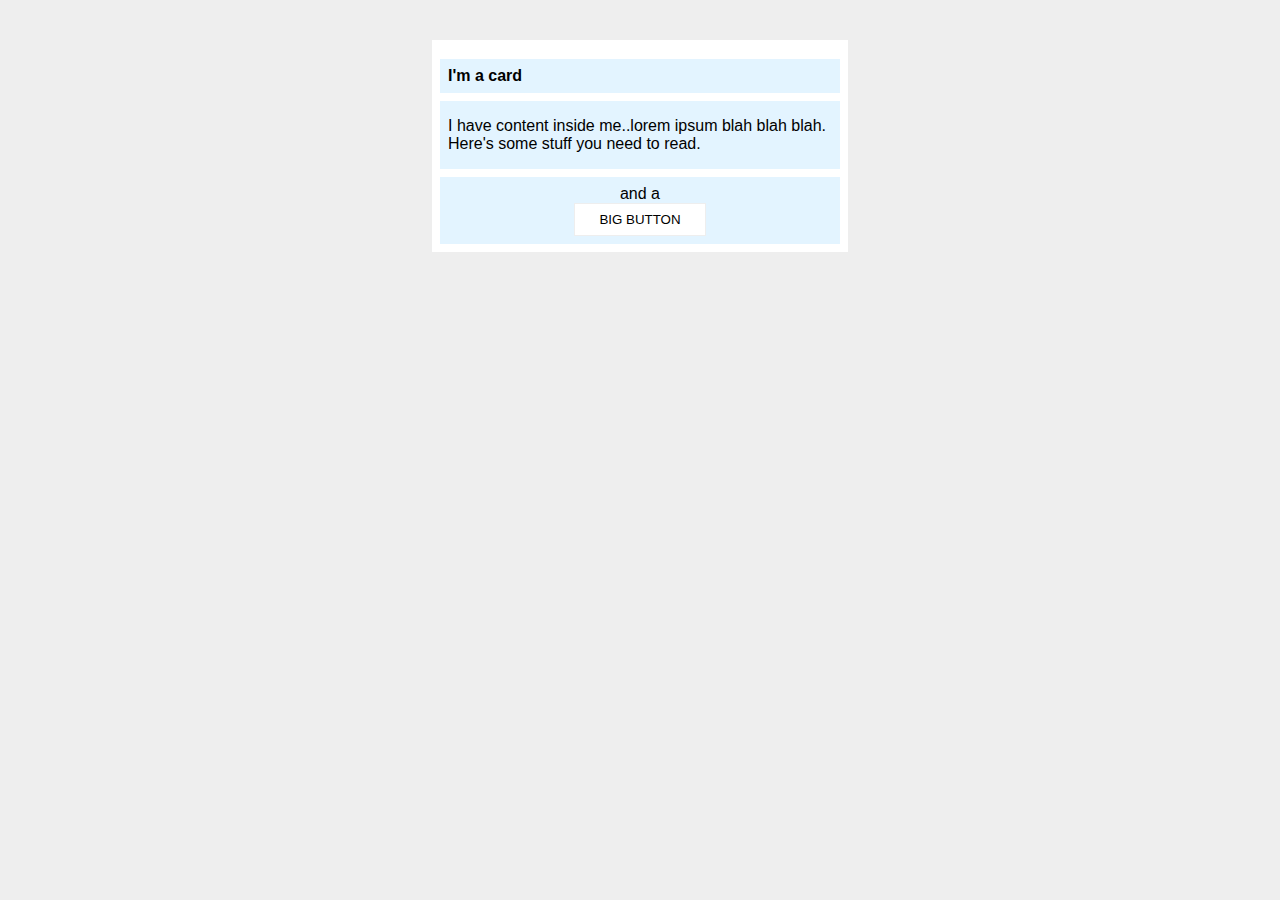
<file: foundations/block-and-inline/02-margin-and-padding-2/index.html>
<!DOCTYPE html>
<html lang="en">
  <head>
    <meta charset="UTF-8" />
    <meta http-equiv="X-UA-Compatible" content="IE=edge" />
    <meta name="viewport" content="width=device-width, initial-scale=1.0" />
    <title>Margin and Padding exercise 2</title>
    <link rel="stylesheet" href="style.css" />
  </head>
  <body>
    <div class="card">
      <h1 class="title">I'm a card</h1>
      <div class="content">
        I have content inside me..lorem ipsum blah blah blah. Here's some stuff
        you need to read.
      </div>
      <div class="button-container">and a <button>BIG BUTTON</button></div>
    </div>
  </body>
</html>
</file>
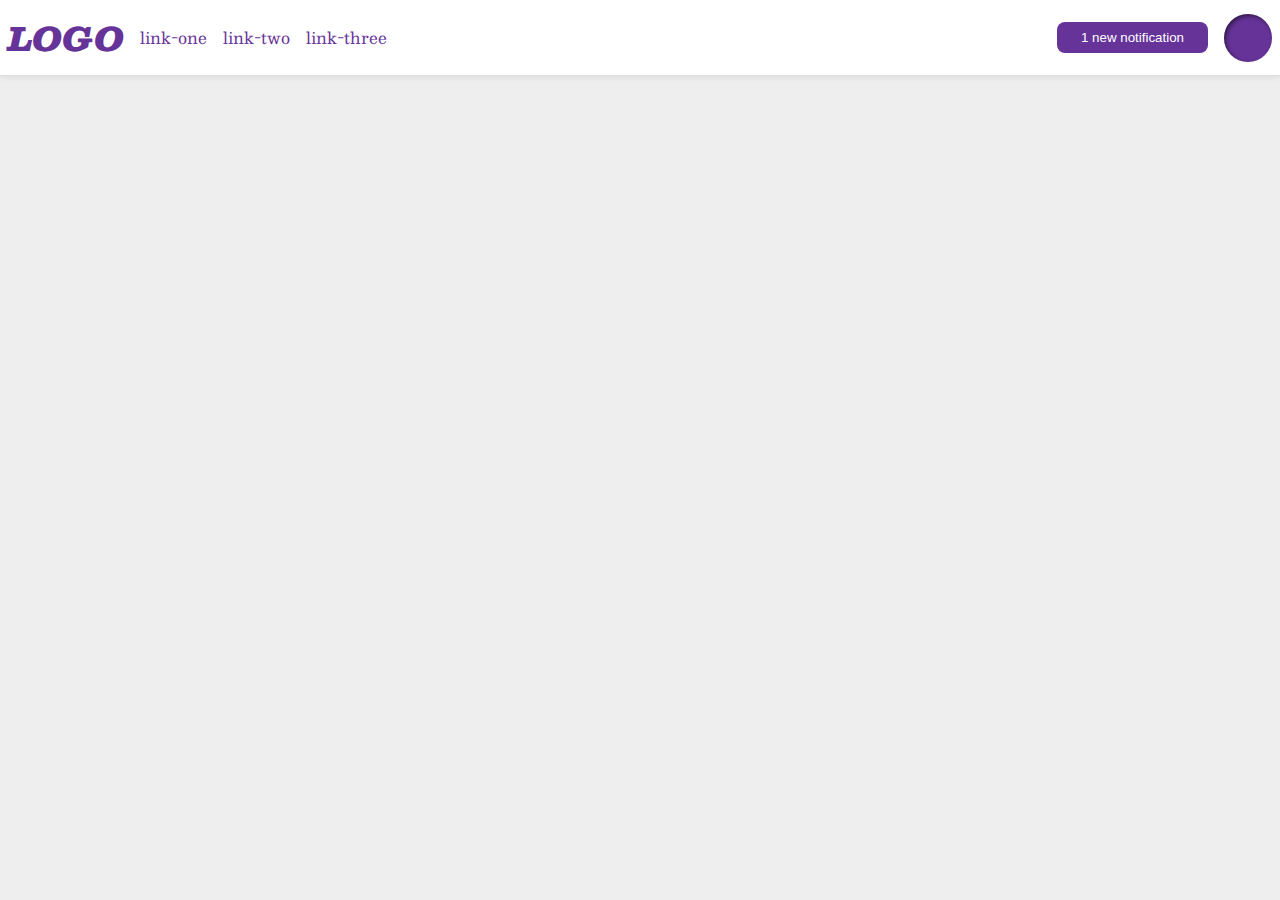
<file: foundations/flex/03-flex-header-2/index.html>
<!DOCTYPE html>
<html lang="en">
  <head>
    <meta charset="UTF-8" />
    <meta http-equiv="X-UA-Compatible" content="IE=edge" />
    <meta name="viewport" content="width=device-width, initial-scale=1.0" />
    <title>Flex Header 2</title>
    <link rel="stylesheet" href="style.css" />
  </head>
  <body>
    <div class="header">
      <div class="left-side">
        <div class="logo">LOGO</div>
        <ul class="links">
          <li><a href="https://google.com">link-one</a></li>
          <li><a href="https://google.com">link-two</a></li>
          <li><a href="https://google.com">link-three</a></li>
        </ul>
      </div>
      <div class="left-side">
        <button class="notifications">1 new notification</button>
        <div class="profile-image"></div>
      </div>
    </div>
  </body>
</html>
</file>
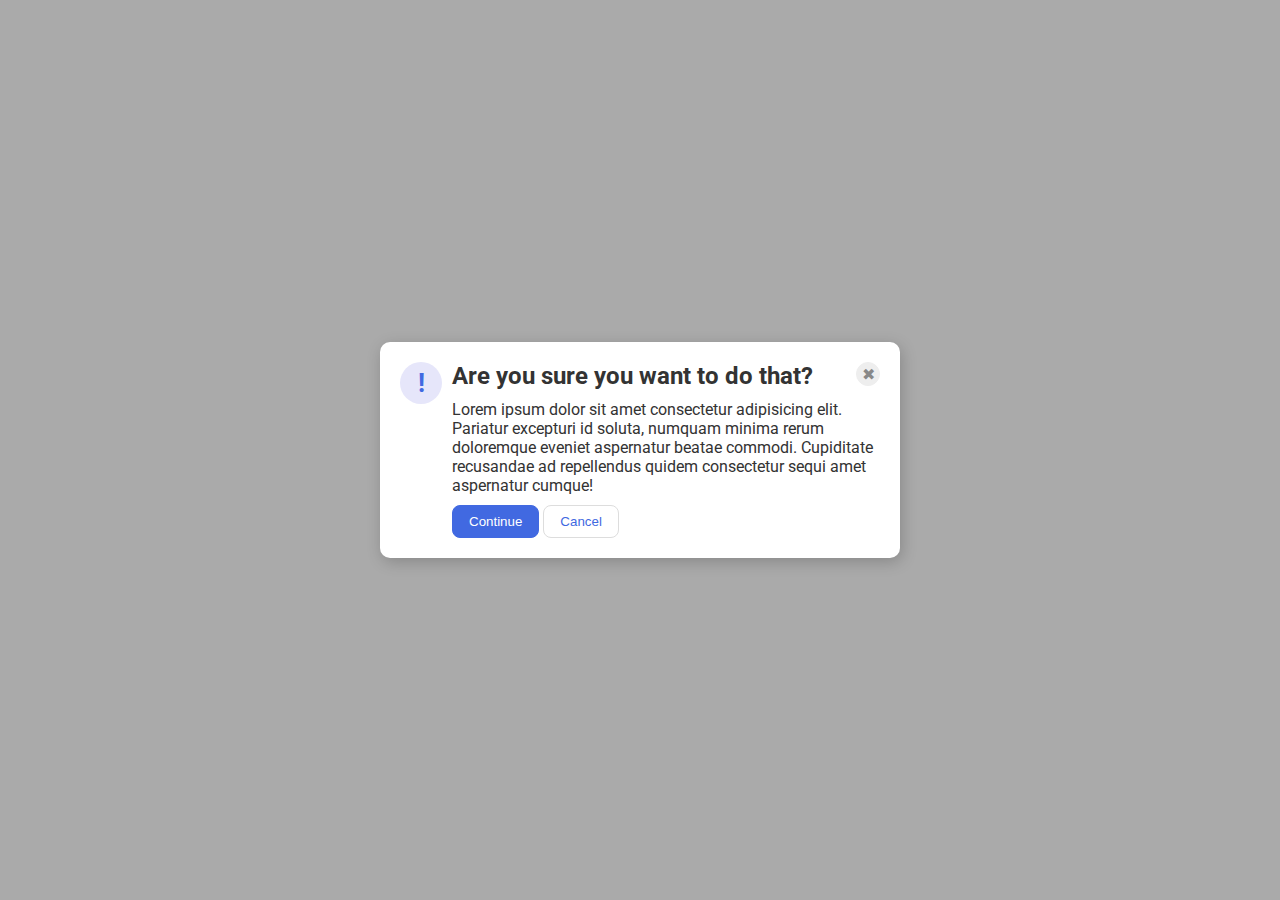
<file: foundations/flex/05-flex-modal/index.html>
<!DOCTYPE html>
<html lang="en">
  <head>
    <meta charset="UTF-8" />
    <meta http-equiv="X-UA-Compatible" content="IE=edge" />
    <meta name="viewport" content="width=device-width, initial-scale=1.0" />
    <link rel="stylesheet" href="style.css" />
    <title>Modal</title>
  </head>
  <body>
    <div class="modal">
      <div class="icon">!</div>
      <div class="content">
        <div class="header">
          Are you sure you want to do that?
          <button class="close-button">✖</button>
        </div>
        <div class="text">
          Lorem ipsum dolor sit amet consectetur adipisicing elit. Pariatur
          excepturi id soluta, numquam minima rerum doloremque eveniet
          aspernatur beatae commodi. Cupiditate recusandae ad repellendus quidem
          consectetur sequi amet aspernatur cumque!
        </div>
        <button class="continue">Continue</button>
        <button class="cancel">Cancel</button>
      </div>
    </div>
  </body>
</html>
</file>
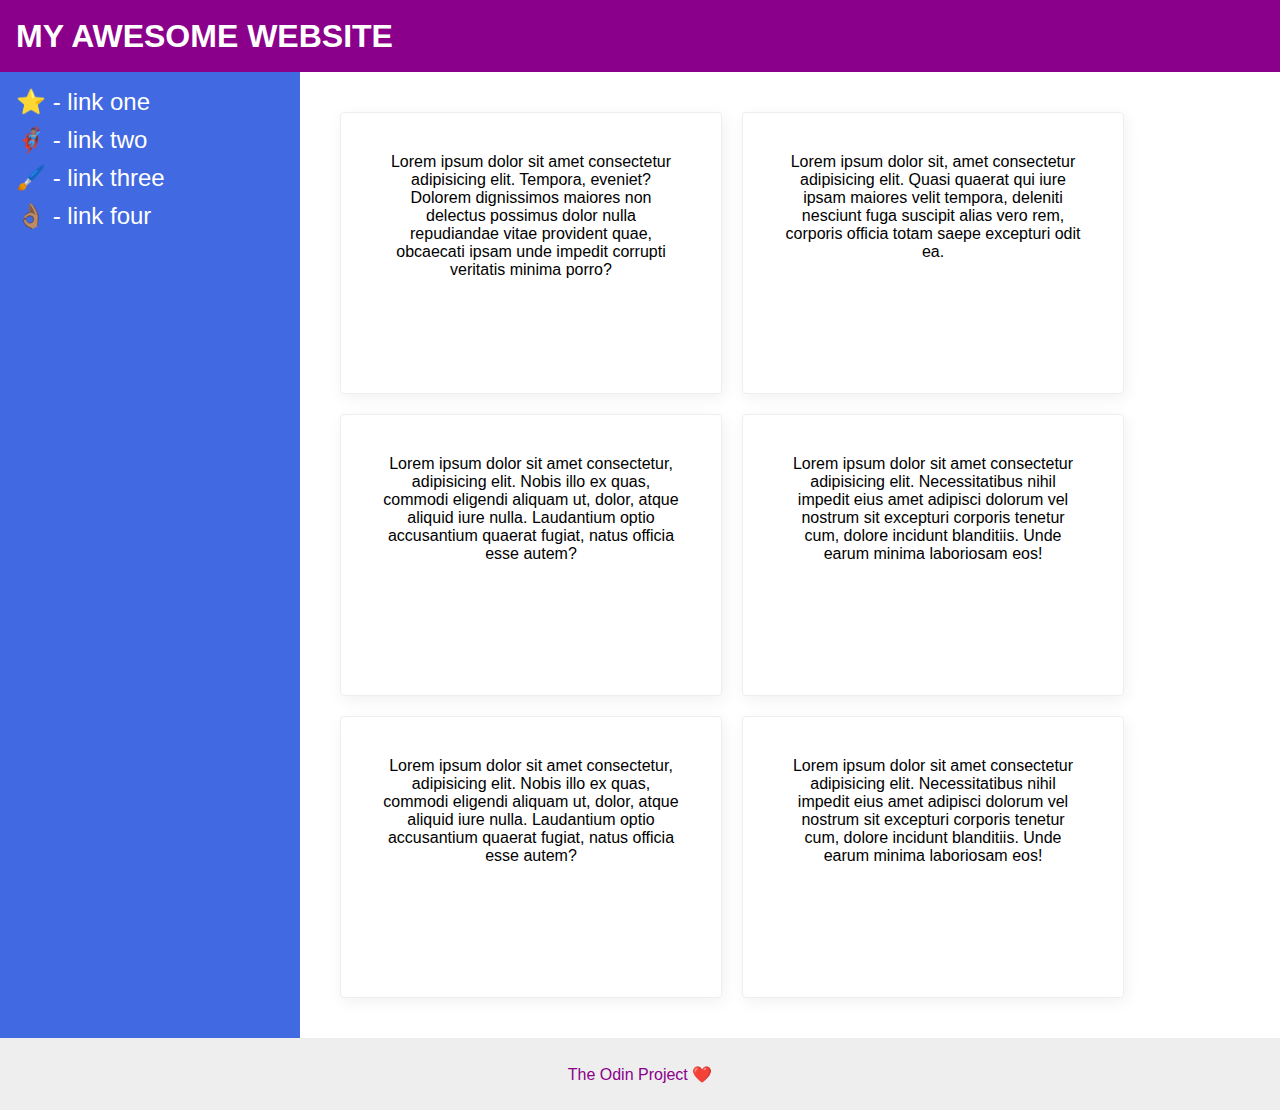
<file: foundations/flex/07-flex-layout-2/index.html>
<!DOCTYPE html>
<html lang="en">
  <head>
    <meta charset="UTF-8" />
    <meta http-equiv="X-UA-Compatible" content="IE=edge" />
    <meta name="viewport" content="width=device-width, initial-scale=1.0" />
    <title>The Holy Grail</title>
    <link rel="stylesheet" href="style.css" />
  </head>
  <body>
    <div class="header">MY AWESOME WEBSITE</div>

    <div class="content">
      <div class="sidebar">
        <ul>
          <li><a href="#">⭐ - link one</a></li>
          <li><a href="#">🦸🏽‍♂️ - link two</a></li>
          <li><a href="#">🖌️ - link three</a></li>
          <li><a href="#">👌🏽 - link four</a></li>
        </ul>
      </div>

      <div class="card-section">
        <div class="card">
          Lorem ipsum dolor sit amet consectetur adipisicing elit. Tempora,
          eveniet? Dolorem dignissimos maiores non delectus possimus dolor nulla
          repudiandae vitae provident quae, obcaecati ipsam unde impedit
          corrupti veritatis minima porro?
        </div>
        <div class="card">
          Lorem ipsum dolor sit, amet consectetur adipisicing elit. Quasi
          quaerat qui iure ipsam maiores velit tempora, deleniti nesciunt fuga
          suscipit alias vero rem, corporis officia totam saepe excepturi odit
          ea.
        </div>
        <div class="card">
          Lorem ipsum dolor sit amet consectetur, adipisicing elit. Nobis illo
          ex quas, commodi eligendi aliquam ut, dolor, atque aliquid iure nulla.
          Laudantium optio accusantium quaerat fugiat, natus officia esse autem?
        </div>
        <div class="card">
          Lorem ipsum dolor sit amet consectetur adipisicing elit.
          Necessitatibus nihil impedit eius amet adipisci dolorum vel nostrum
          sit excepturi corporis tenetur cum, dolore incidunt blanditiis. Unde
          earum minima laboriosam eos!
        </div>
        <div class="card">
          Lorem ipsum dolor sit amet consectetur, adipisicing elit. Nobis illo
          ex quas, commodi eligendi aliquam ut, dolor, atque aliquid iure nulla.
          Laudantium optio accusantium quaerat fugiat, natus officia esse autem?
        </div>
        <div class="card">
          Lorem ipsum dolor sit amet consectetur adipisicing elit.
          Necessitatibus nihil impedit eius amet adipisci dolorum vel nostrum
          sit excepturi corporis tenetur cum, dolore incidunt blanditiis. Unde
          earum minima laboriosam eos!
        </div>
      </div>
    </div>
    <div class="footer">The Odin Project ❤️</div>
  </body>
</html>
</file>
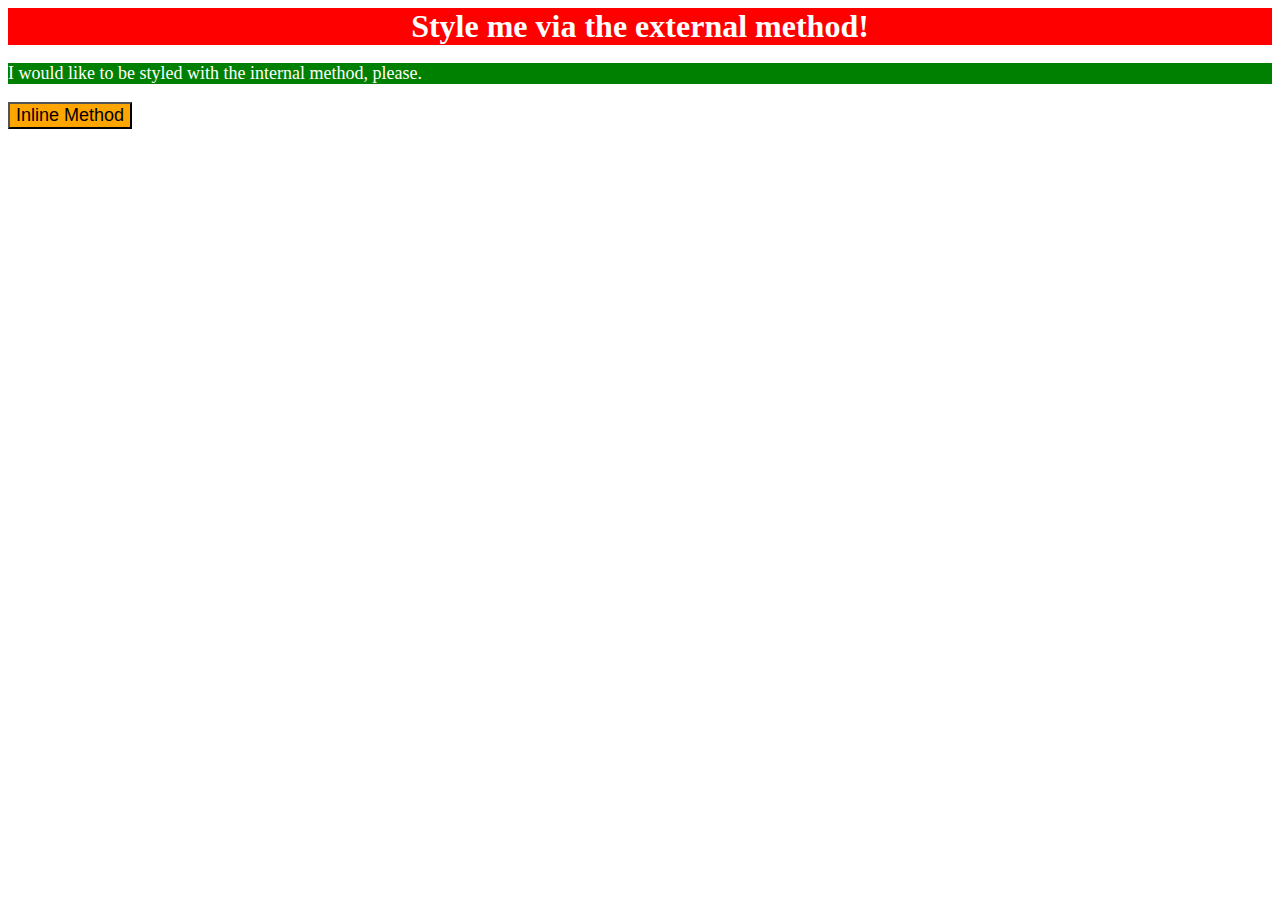
<file: foundations/intro-to-css/01-css-methods/index.html>
<!DOCTYPE html>
<html lang="en">
  <head>
    <meta charset="UTF-8" />
    <meta http-equiv="X-UA-Compatible" content="IE=edge" />
    <meta name="viewport" content="width=device-width, initial-scale=1.0" />
    <title>Methods for Adding CSS</title>
    <link rel="stylesheet" href="styles.css" />
    <style>
      p {
        background-color: green;
        color: white;
        font-size: 18px;
      }
    </style>
  </head>
  <body>
    <div>Style me via the external method!</div>
    <p>I would like to be styled with the internal method, please.</p>
    <button style="background-color: orange; font-size: 18px">
      Inline Method
    </button>
  </body>
</html>
</file>
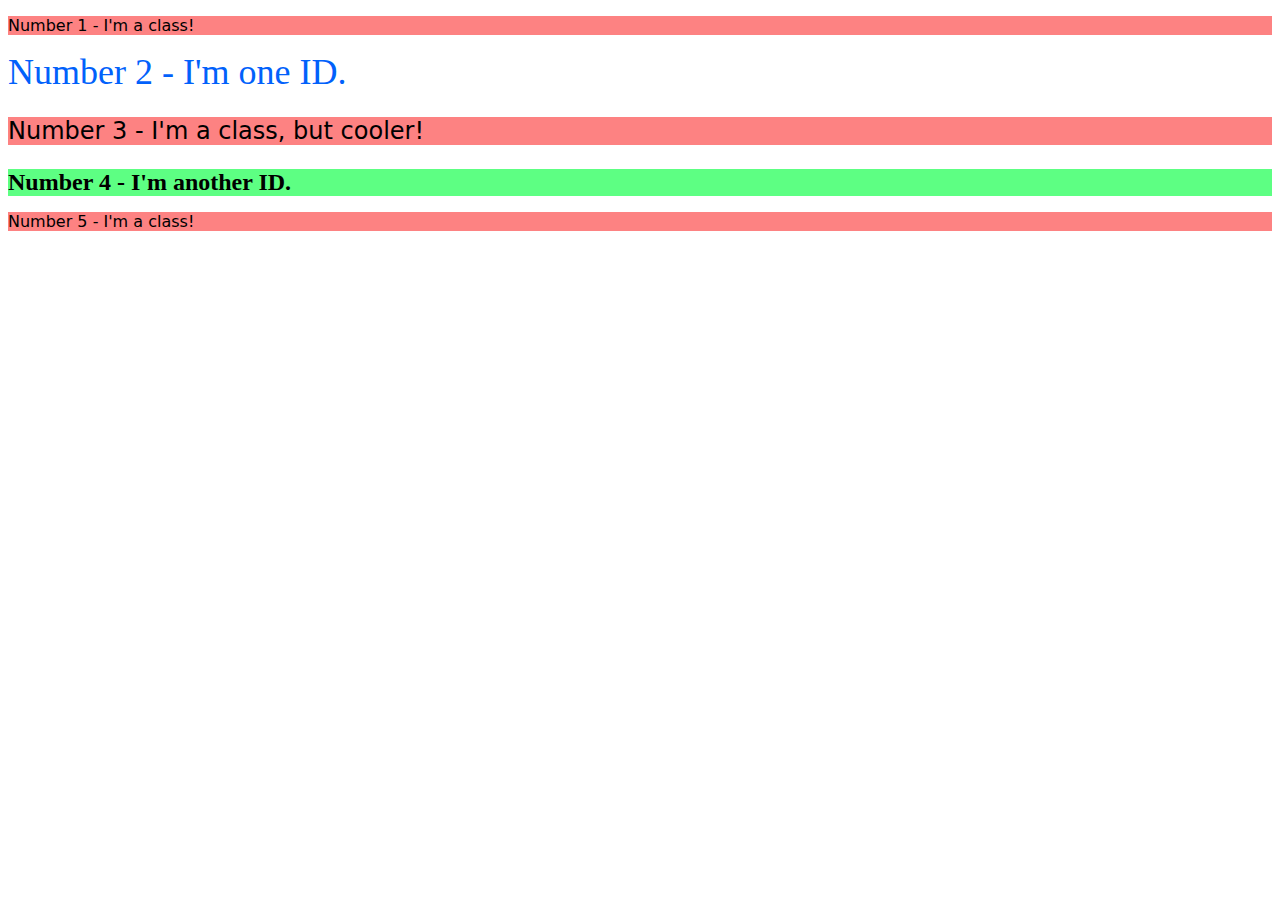
<file: foundations/intro-to-css/02-class-id-selectors/index.html>
<!DOCTYPE html>
<html lang="en">
  <head>
    <meta charset="UTF-8" />
    <meta http-equiv="X-UA-Compatible" content="IE=edge" />
    <meta name="viewport" content="width=device-width, initial-scale=1.0" />
    <title>Class and ID Selectors</title>
    <link rel="stylesheet" href="style.css" />
  </head>
  <body>
    <p class="uneven-number">Number 1 - I'm a class!</p>
    <div id="second-number">Number 2 - I'm one ID.</div>
    <p class="uneven-number" , id="third-number">
      Number 3 - I'm a class, but cooler!
    </p>
    <div id="fourth-number">Number 4 - I'm another ID.</div>
    <p class="uneven-number">Number 5 - I'm a class!</p>
  </body>
</html>
</file>
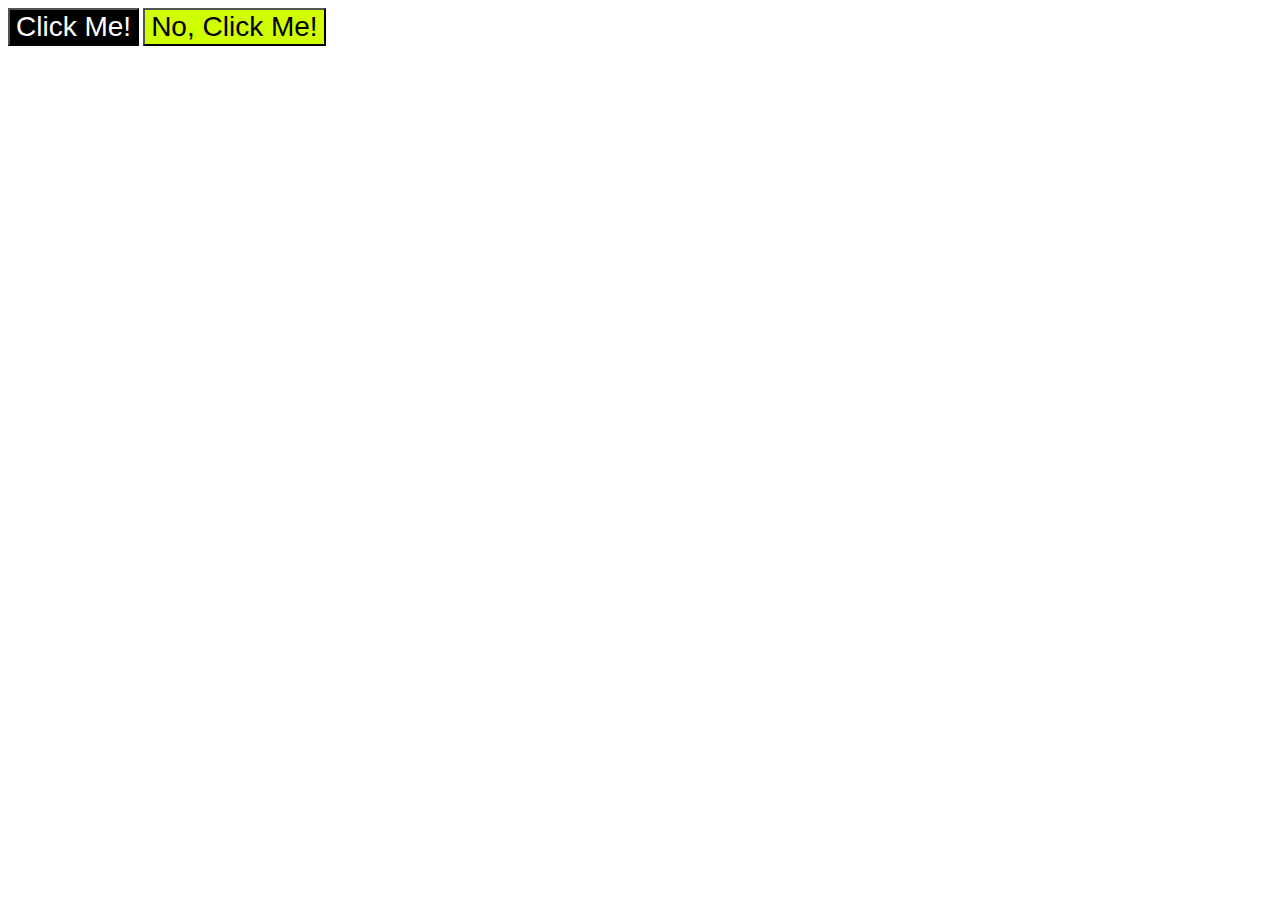
<file: foundations/intro-to-css/03-grouping-selectors/index.html>
<!DOCTYPE html>
<html lang="en">
  <head>
    <meta charset="UTF-8" />
    <meta http-equiv="X-UA-Compatible" content="IE=edge" />
    <meta name="viewport" content="width=device-width, initial-scale=1.0" />
    <title>Grouping Selectors</title>
    <link rel="stylesheet" href="style.css" />
  </head>
  <body>
    <button class="first">Click Me!</button>
    <button class="second">No, Click Me!</button>
  </body>
</html>
</file>
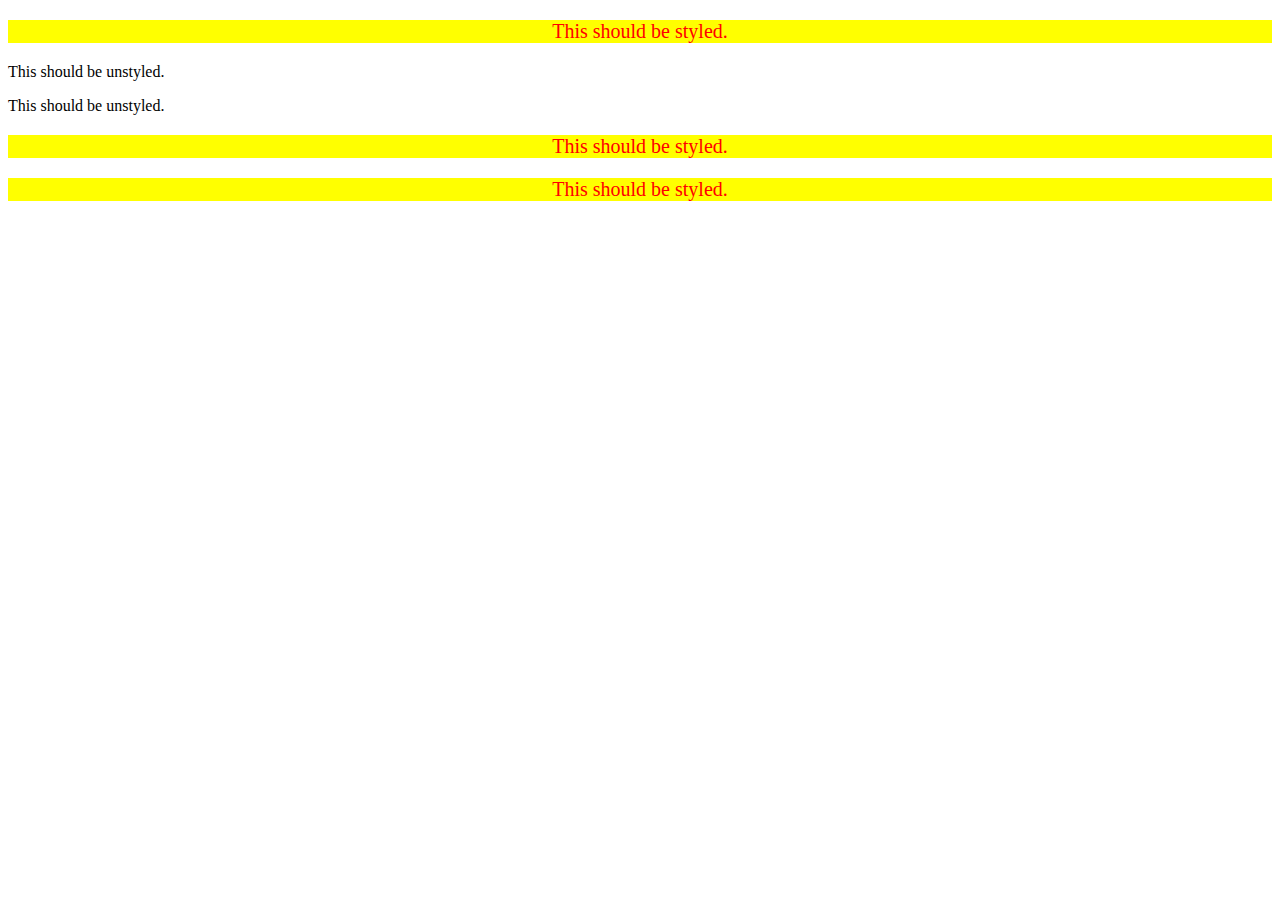
<file: foundations/intro-to-css/05-descendant-combinator/index.html>
<!DOCTYPE html>
<html lang="en">
  <head>
    <meta charset="UTF-8" />
    <meta http-equiv="X-UA-Compatible" content="IE=edge" />
    <meta name="viewport" content="width=device-width, initial-scale=1.0" />
    <title>Descendant Combinator</title>
    <link rel="stylesheet" href="style.css" />
  </head>
  <body>
    <div class="container">
      <p class="text">This should be styled.</p>
    </div>
    <p class="text">This should be unstyled.</p>
    <p class="text">This should be unstyled.</p>
    <div class="container">
      <p class="text">This should be styled.</p>
      <p class="text">This should be styled.</p>
    </div>
  </body>
</html>
</file>
<file: foundations/block-and-inline/02-margin-and-padding-2/style.css>
body {
  background: #eee;
  font-family: sans-serif;
}

* {
  padding: 8px;
}

.card {
  width: 400px;
  background: #fff;
  margin: 16px auto;
}

.title {
  background: #e3f4ff;
  font-size: 16px;
  margin-bottom: 8px;
}

.content {
  background: #e3f4ff;
  padding: 16px 8px;
}

.button-container {
  background: #e3f4ff;
  margin-top: 8px;
  text-align: center;
}

button {
  background: white;
  border: 1px solid #eee;
  display: block;
  padding: 8px 24px;
  margin: auto;
}
</file>
<file: foundations/flex/03-flex-header-2/style.css>
/* this is some magical font-importing.  
you'll learn about it later. */
@import url("https://fonts.googleapis.com/css2?family=Besley:ital,wght@0,400;1,900&display=swap");

body {
  margin: 0;
  background: #eee;
  font-family: Besley, serif;
}

.header {
  background: white;
  border-bottom: 1px solid #ddd;
  box-shadow: 0 0 8px rgba(0, 0, 0, 0.1);
  display: flex;
  justify-content: space-between;
}

.profile-image {
  background: rebeccapurple;
  box-shadow: inset 2px 2px 4px rgba(0, 0, 0, 0.5);
  border-radius: 50%;
  width: 48px;
  height: 48px;
}

.logo {
  color: rebeccapurple;
  font-size: 32px;
  font-weight: 900;
  font-style: italic;
}

button {
  border: none;
  border-radius: 8px;
  background: rebeccapurple;
  color: white;
  padding: 8px 24px;
}

a {
  /* this removes the line under our links */
  text-decoration: none;
  color: rebeccapurple;
}

ul {
  list-style-type: none;
  display: flex;
}

.left-side,
.right-side {
  display: flex;
  align-items: center;
  gap: 16px;
  padding: 8px;
}

.links {
  padding: 0px;
  gap: 16px;
}
</file>
<file: foundations/flex/05-flex-modal/style.css>
@import url("https://fonts.googleapis.com/css2?family=Roboto:wght@400;700&display=swap");

html,
body {
  height: 100%;
}

body {
  font-family: Roboto, sans-serif;
  margin: 0;
  background: #aaa;
  color: #333;
  /* I'll give you this one for free lol */
  display: flex;
  align-items: center;
  justify-content: center;
}

.modal {
  background: white;
  width: 480px;
  border-radius: 10px;
  box-shadow: 2px 4px 16px rgba(0, 0, 0, 0.2);
  display: inline-flex;
  padding: 20px;
  justify-content: space-between;
  gap: 10px;
}

.icon {
  color: royalblue;
  font-size: 26px;
  font-weight: 700;
  background: lavender;
  width: 42px;
  height: 42px;
  border-radius: 50%;
  display: flex;
  align-items: center;
  justify-content: center;
  flex-shrink: 0;
}

.close-button {
  background: #eee;
  border-radius: 50%;
  color: #888;
  font-weight: 400;
  font-size: 16px;
  height: 24px;
  width: 24px;
  display: flex;
  align-items: center;
  justify-content: center;
  border: 1px solid #eee;
  padding: 0;
}

button {
  cursor: pointer;
  padding: 8px 16px;
  border-radius: 8px;
  margin-top: 10px;
}

button.continue {
  background: royalblue;
  border: 1px solid royalblue;
  color: white;
}

button.cancel {
  background: white;
  border: 1px solid #ddd;
  color: royalblue;
}

button.close-button {
  margin: 0;
}

.content {
  column-gap: 10px;
}

.header {
  font-weight: bold;
  font-size: 24px;
  display: flex;
  justify-content: space-between;
  margin-bottom: 10px;
}
</file>
<file: foundations/flex/07-flex-layout-2/style.css>
body {
  font-family: -apple-system, BlinkMacSystemFont, "Segoe UI", Roboto, Oxygen,
    Ubuntu, Cantarell, "Open Sans", "Helvetica Neue", sans-serif;
  margin: 0;
  min-height: 100vh;
}

.header {
  height: 72px;
  background: darkmagenta;
  color: white;
}

.footer {
  height: 72px;
  background: #eee;
  color: darkmagenta;
}

.sidebar {
  width: 300px;
  background: royalblue;
  box-sizing: border-box;
}

.card {
  border: 1px solid #eee;
  box-shadow: 2px 4px 16px rgba(0, 0, 0, 0.06);
  border-radius: 4px;
}

body {
  display: flex;
  flex-direction: column;
}

.header {
  font-size: 32px;
  font-weight: 900;
  display: flex;
  align-items: center;
  padding-left: 16px;
}

.content {
  display: flex;
  flex: 1;
}

ul {
  list-style-type: none;
  display: flex;
  flex-direction: column;
  row-gap: 10px;
  padding: 0;
  padding-left: 16px;
}

a {
  text-decoration: none;
  color: white;
  font-size: 24px;
}

.sidebar {
  row-gap: 10px;
  flex-shrink: 0;
  width: 300px;
}

.card-section {
  display: flex;
  flex-wrap: wrap;
  flex-direction: row;
  padding: 40px;
  gap: 20px;
}

.card {
  padding: 40px;
  width: 300px;
  height: 200px;
  text-align: center;
}

.footer {
  display: flex;
  flex-direction: column;
  justify-content: center;
  align-items: center;
}
</file>
<file: foundations/intro-to-css/01-css-methods/styles.css>
div {
  background-color: red;
  color: white;
  font-size: 32px;
  text-align: center;
  font-weight: bold;
}
</file>
<file: foundations/intro-to-css/02-class-id-selectors/style.css>
.uneven-number {
  background-color: #fd8282;
  font-family: Verdana, DejaVu Sans, sans-serif;
}
#second-number {
  font-size: 36px;
  color: #0161fb;
}
#third-number {
  font-size: 24px;
}

#fourth-number {
  background-color: #5dff83;
  font-size: 24px;
  font-weight: bold;
}
</file>
<file: foundations/intro-to-css/03-grouping-selectors/style.css>
.first,
.second {
  font-size: 28px;
  font-family: Helvetica, "Times new roman", sans-serif;
}

.first {
  background-color: #000000;
  color: white;
}

.second {
  background-color: #d0ff00;
}
</file>
<file: foundations/intro-to-css/05-descendant-combinator/style.css>
.container .text {
  background-color: yellow;
}
div.container p.text {
  color: red;
}
div.container .text {
  text-align: center;
  font-size: 20px;
}
</file>
